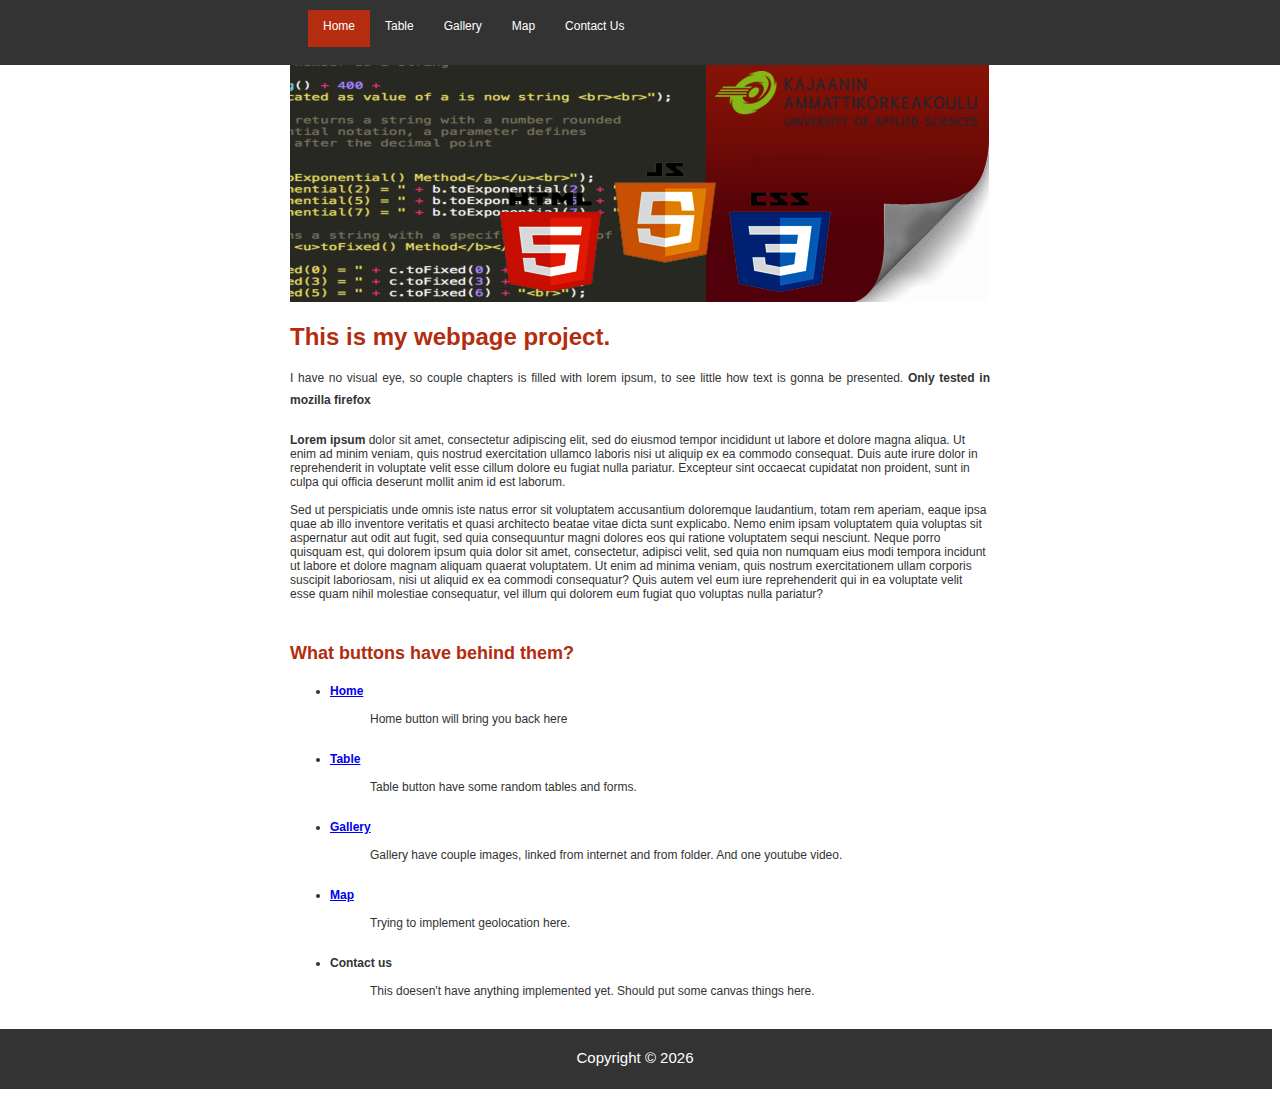
<file: index.html>
﻿

<!DOCTYPE html>
<meta http-equiv="Content-Type" content="text/html; charset=utf-8" />
<html>
    <head>
        <title>My page</title>
        <link href="css/style.css" rel="stylesheet" type="text/css">
        
    </head>
    <body>

    <div id="wrapped">
    
    <div id="topbar">
    </div>
    <ul id="topmenu">

    <div id="wrap">
    <li class="active"><a href="#">Home</a></li>
    <li><a href="table.html">Table</a></li>
    <li><a href="gallery.html">Gallery</a></li>
    <li><a href="map.html">Map</a></li>
    <li><a href="#contactus">Contact Us</a></li>

    </ul>
    </div>
    </div>
    <div id="wrap">
    <div id="header">
    </div>    
    <div id="content">
    <div id="mainpage">

    <h1>This is my webpage project. </h1>
    <p> I have no visual eye, so couple chapters is filled with lorem ipsum, to see little 
    how text is gonna be presented. <b>Only tested in mozilla firefox</b></p>
    
    <b>Lorem ipsum</b> dolor sit amet, consectetur adipiscing elit, sed do eiusmod 
    tempor incididunt ut labore et dolore magna aliqua. Ut enim ad minim veniam, quis 
    nostrud exercitation ullamco laboris nisi ut aliquip ex ea commodo consequat. Duis 
    aute irure dolor in reprehenderit in voluptate velit esse cillum dolore eu fugiat 
    nulla pariatur. Excepteur sint occaecat cupidatat non proident, sunt in culpa qui 
    officia deserunt mollit anim id est laborum.<br><br>
    
    Sed ut perspiciatis unde omnis iste natus error sit voluptatem accusantium doloremque
    laudantium, totam rem aperiam, eaque ipsa quae ab illo inventore veritatis et quasi 
    architecto beatae vitae dicta sunt explicabo. Nemo enim ipsam voluptatem quia voluptas
    sit aspernatur aut odit aut fugit, sed quia consequuntur magni dolores eos qui ratione
    voluptatem sequi nesciunt. Neque porro quisquam est, qui dolorem ipsum quia dolor sit amet,
    consectetur, adipisci velit, sed quia non numquam eius modi tempora incidunt ut labore et
    dolore magnam aliquam quaerat voluptatem. Ut enim ad minima veniam, quis nostrum exercitationem
    ullam corporis suscipit laboriosam, nisi ut aliquid ex ea commodi consequatur? Quis autem vel
    eum iure reprehenderit qui in ea voluptate velit esse quam nihil molestiae consequatur, 
    vel illum qui dolorem eum fugiat quo voluptas nulla pariatur?
    </p>
    <h2>What buttons have behind them? </h2>
    <ul>
        <li><b><a href="index.html"> Home</a></b></li>
        <dd><p>Home button will bring you back here</p></dd>
        <li><b><a href="table.html"> Table</a></b></li>
        <dd><p>Table button have some random tables and forms.</p></dd>
        <li><b><a href="gallery.html"> Gallery</a></b></li>
        <dd><p>Gallery have couple images, linked from internet and from folder. And one youtube video.</dd></p>
        <li><b><a href="map.html"> Map</a></b></li>
        <dd><p>Trying to implement geolocation here. </dd></p>
        <li><b>Contact us</b></li>
        <dd><p>This doesen't have anything implemented yet. Should put some canvas things here.</dd></p>
        
    </ul>
    </div>
    </div>
    </div>
    <div id="wrapped">
    <div id="footer">
    <p>Copyright &copy;
    <script type= "text/javascript">var ct=new Date(); document.write(ct.getFullYear());</script>
    </p>
    </div>
    </div>
    </body>
</html>
</file>
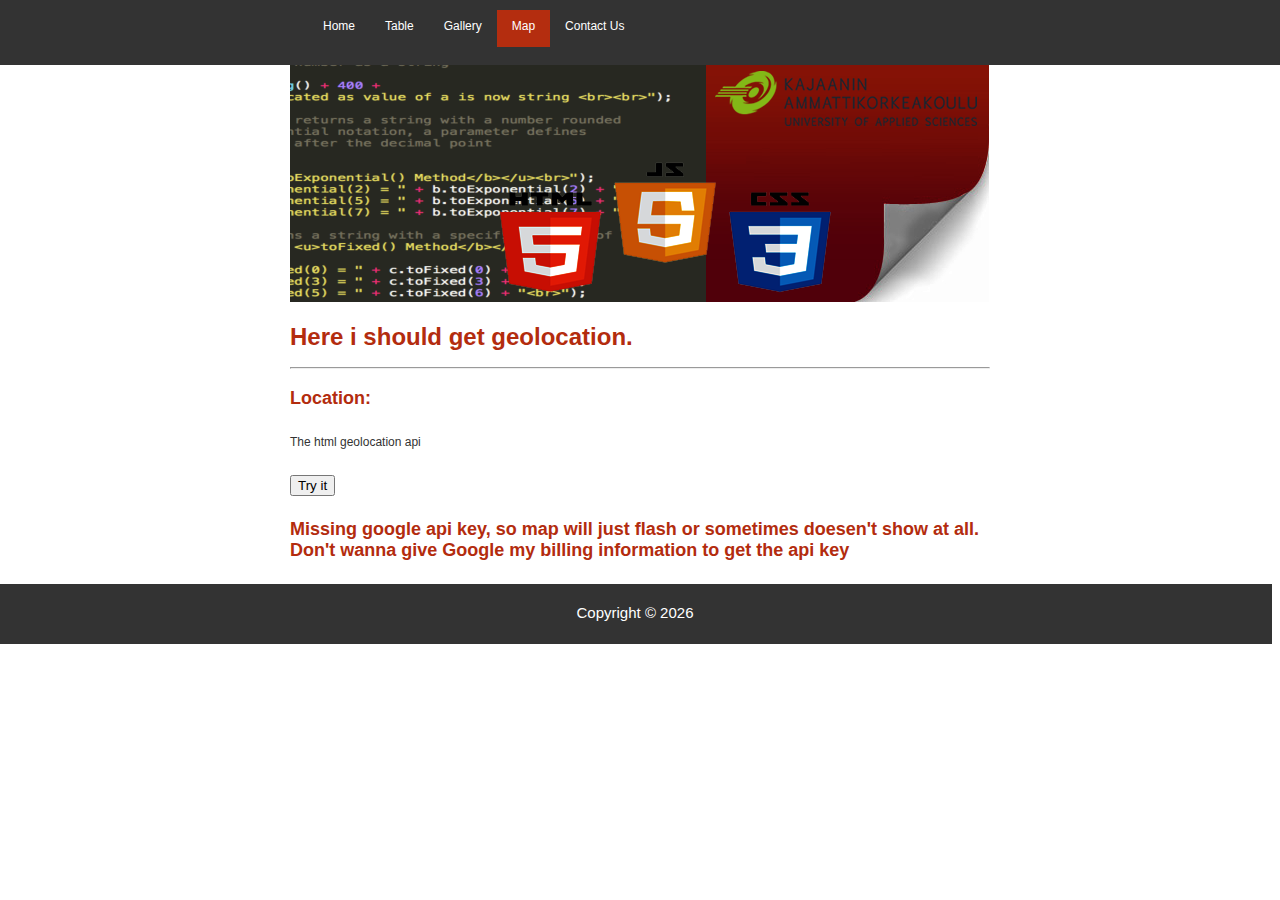
<file: map.html>
<!DOCTYPE html>
<meta http-equiv="Content-Type" content="text/html; charset=utf-8" />
<html>
    <head>
        <title>My page</title>
        <link href="css/style.css" rel="stylesheet" type="text/css">
        
    <!-- This google map doesen't work, as i don't have working api key for it -->
    <script src="https://maps.google.com/maps/api/js?key=YOUR_API_KEY"></script>
    <script>

function getLocation()
  {
  if (navigator.geolocation && "geolocation" in navigator)
    {
    navigator.geolocation.getCurrentPosition(showPosition,showError);
    }
  else{document.getElementById("demo").innerHTML="Geolocation is not supported by this browser.";}
  }

function showPosition(position)
  {
  var lat=position.coords.latitude;
  var lon=position.coords.longitude;
  document.getElementById("location").innerHTML =
  "Location: " + lat + ", " + lon;
  var latlon=new google.maps.LatLng(lat, lon)
  var mapholder=document.getElementById('mapholder')
  mapholder.style.height='250px';
  mapholder.style.width='100%';

  var myOptions={
  center:latlon,zoom:14,
  mapTypeId:google.maps.MapTypeId.ROADMAP,
  mapTypeControl:false,
  navigationControlOptions:{style:google.maps.NavigationControlStyle.SMALL}
  };
  var map=new google.maps.Map(document.getElementById("mapholder"),myOptions);
  var marker=new google.maps.Marker({position:latlon,map:map,title:"You are here!"});
  }

function showError(error)
  {
  switch(error.code) 
    {
    case error.PERMISSION_DENIED:
      x.innerHTML="User denied the request for Geolocation."
      break;
    case error.POSITION_UNAVAILABLE:
      x.innerHTML="Location information is unavailable."
      break;
    case error.TIMEOUT:
      x.innerHTML="The request to get user location timed out."
      break;
    case error.UNKNOWN_ERROR:
      x.innerHTML="An unknown error occurred."
      break;
    }
  }
</script>
        
        
    </head>
    <body>

    <div id="wrapped">
    
    <div id="topbar">
    </div>
    <ul id="topmenu">

    <div id="wrap">
    <li><a href="table.html">Home</a></li>
    <li><a href="table.html">Table</a></li>
    <li><a href="gallery.html">Gallery</a></li>
    <li class="active"><a href="#">Map</a></li>
    <li><a href="#contactus">Contact Us</a></li>

    </ul>
    </div>
    </div>
    <div id="wrap">
    <div id="header">
    </div>    
    <div id="content">
    <div id="mainpage">

    <h1>Here i should get geolocation. </h1>
    <hr>
    
    <h3><p id="location">Location:</p></h3>
    <p id="demo">The html geolocation api </p>
    <p><button onclick="getLocation()">Try it</button></p>
    <div id="mapholder"></div>
        
        <h3>Missing google api key, so map will just flash or sometimes doesen't show at all. Don't wanna give 
        Google my billing information to get the api key</h3>
    


    </div>
    </div>
    </div>
    <div id="wrapped">
    <div id="footer">
    <p>Copyright &copy;
    <script type= "text/javascript">var ct=new Date(); document.write(ct.getFullYear());</script>
    </p>
    </div>
    </div>
    </body>
</html>
</file>
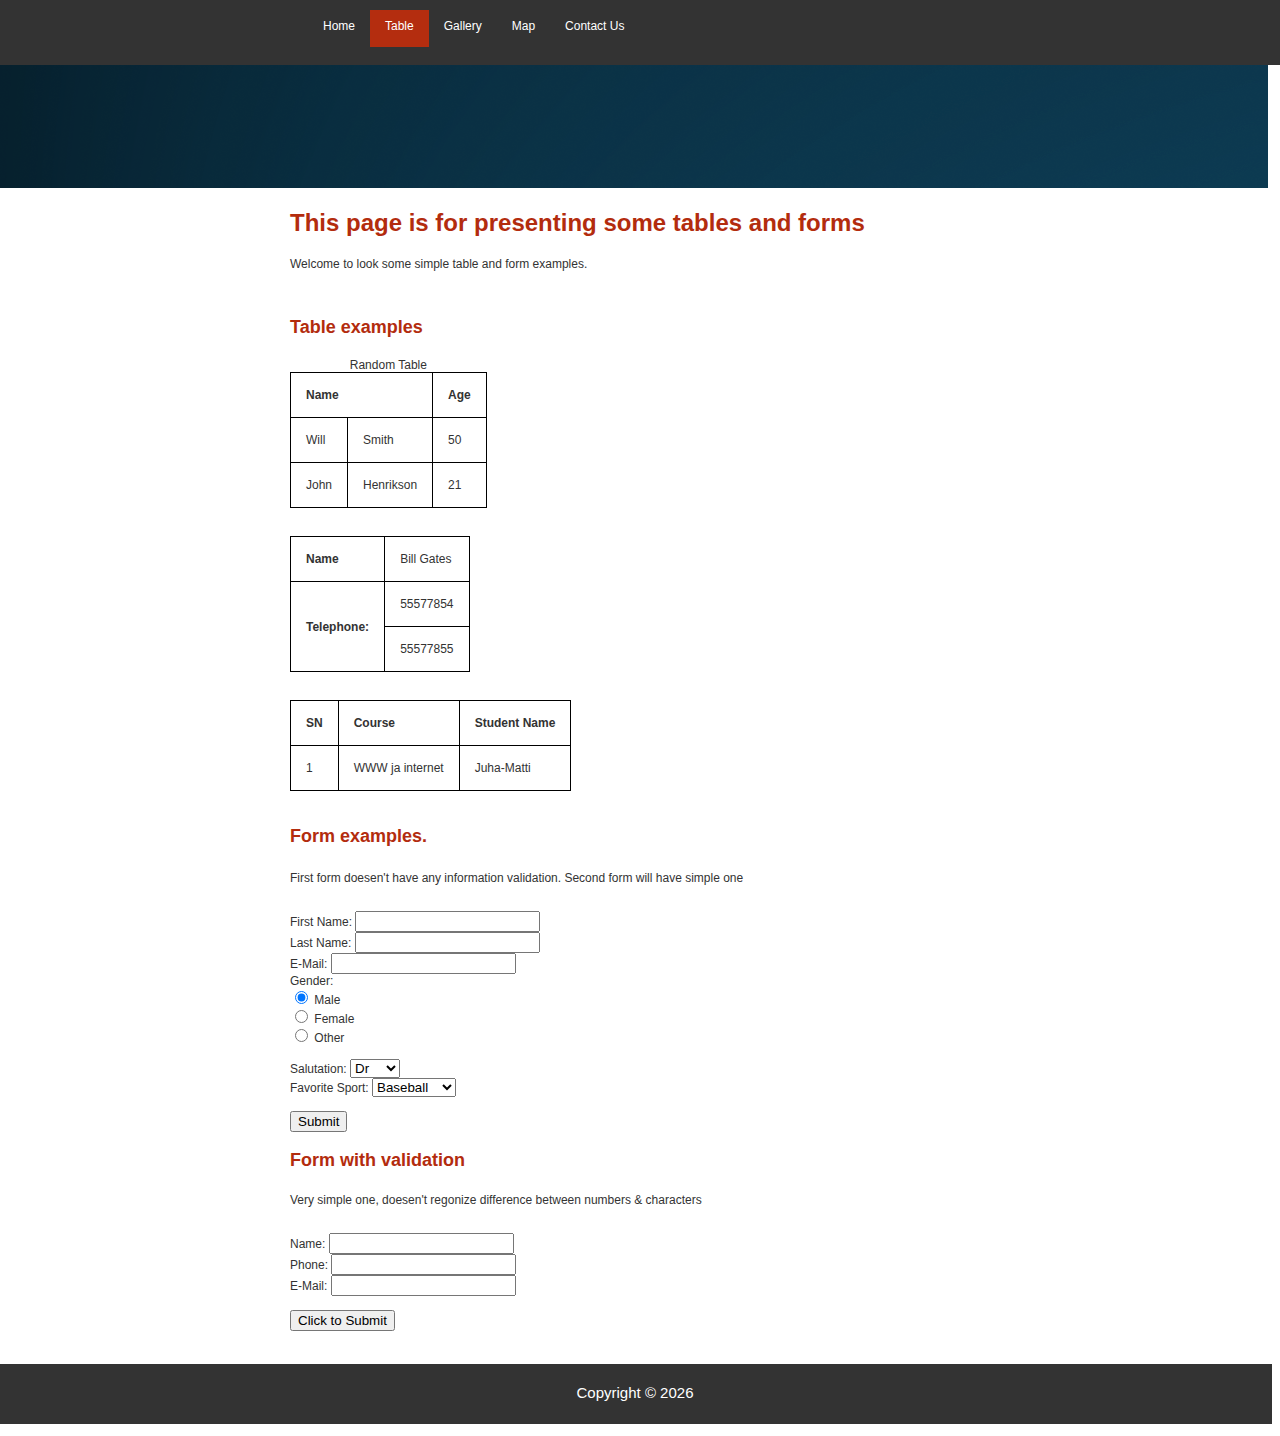
<file: table.html>
<!DOCTYPE html>
<meta http-equiv="Content-Type" content="text/html; charset=utf-8" />
<html>
    <head>
        <title>My page</title>
        <link href="css/style.css" rel="stylesheet" type="text/css">
        


        <script>
        
        function validateForm()
        {
        if (document.forms["myForm"]["name"].value==null || document.forms["myForm"]["name"].value=="")
        {
            alert("Name must be filled out");
            return false;
        }
        if (document.forms["myForm"]["phone"].value==null || document.forms["myForm"]["phone"].value=="")
        {
            alert("Phone must be filled out");
            return false;
        }
        if (document.forms["myForm"]["email"].value==null || document.forms["myForm"]["email"].value=="")
        {
            alert("Email must be filled out");
            return false;
        }
        return true;
        }
        </script>
    </head>
    <body>
    <div id="wrapped">
    
    <div id="topbar">
    </div>
    <ul id="topmenu">

    <div id="wrap">
    <li><a href="index.html">Home</a></li>
    <li class="active"><a href="#">Table</a></li>
    <li><a href="gallery.html">Gallery</a></li>
    <li><a href="map.html">Map</a></li>
    <li><a href="#contactus">Contact Us</a></li>
    </ul>
    </div>
    </div>
    
    <div id="tableheader">
    </div>  
    <div id="wrap">   
    <div id="content">
    <div id="mainpage">

    <h1>This page is for presenting some tables and forms </h1>
    <p>Welcome to look some simple table and form examples.</p>

    <h2> Table examples </h2>
    
    <table>
        <caption> Random Table </caption>
        <tr>
            <th colspan="2"> Name </th>
        <th> Age </th>
        </tr>
        <tr>
        <td> Will </td>
        <td> Smith </td>
        <td> 50 </td>
        </tr>
        <tr>
        <td> John </td>
        <td> Henrikson </td>
        <td> 21 </td>
        </tr>
    </table>
    <br>
    <br>

    <table id="t1">
        <tr>
        <th>Name</th>
        <td>Bill Gates</th>
        </tr>
        <tr>
        <th rowspan="2">Telephone:
        </th>
        <td>55577854</td>
        </tr>
        <tr>
        <td>55577855</td>

    </table> 
    <br>
    <br>
    <table id="t1">
        <tr>
        <th>SN</th>
        <th>Course</th>
        <th>Student Name</th>
        </tr>
        <tr>
        <td>1</th>
        <td>WWW ja internet</td>
        <td> Juha-Matti</td>
        </tr>
    </table>

    <h2> Form examples.</h2>
    <p>First form doesen't have any information validation. Second form will have simple one</p>
    <form>
        First Name: <input type="text" name="First Name"> <br>
        Last Name: <input type="text" name="Last Name"> <br>
        E-Mail: <input type="email" name="Email"><br>
        Gender: <br><input type="radio" name="Gender" value="male" checked> Male <br>
        <input type="radio" name="Gender" value="female"> Female <br>
        <input type="radio" name="Gender" value="other"> Other <br>
        <br>
        
        
        Salutation: <select name="salutation">
        <option>Dr</option>
        <option>Mr</option>
        <option>Mrs</option>
        <option>Miss</option>
        <option>Ms</option>
        </select>
        <br>
        Favorite Sport: <select name="sport">
        <option>Baseball</option>
        <option>Basketball</option>
        <option>Hockey</option>
        <option>Football</option>
        </select> <br><br>
        <input type="submit" value="Submit">
    </form>
    <h3> Form with validation </h3>
    <p>Very simple one, doesen't regonize difference between numbers & characters</p>
    
    <form name="myForm" onsubmit="return validateForm()">
        Name: <input type="text" name="name" /><br>
        Phone: <input type="text" name="phone" /><br>
        E-Mail: <input type="text" name="email" /><br><br>
        <input type="submit" value="Click to Submit" /><br>
    </form>
    <br><br>

    </div>
    </div>
    </div>
    <div id="wrapped">
    <div id="footer">
    <p>Copyright &copy;
    <script type= "text/javascript">var ct=new Date(); document.write(ct.getFullYear());</script>
    </p>
    </div>
    </div>
    </body>
</html>
</file>
<file: css/style.css>
body {
/*background: #FFFFFF url(../images/bg.jpg) repeat-x;*/

}
#wrapped
{
margin:-20px 0px 0px -10px;
font-family:Verdana, Arial, Helvetica, sans-serif;
font-size:12px;
color:#333333;  
}
#wrap {
width:700px;
margin:0px auto 0px auto;
font-family:Verdana, Arial, Helvetica, sans-serif;
font-size:12px;
color:#333333;
}

/* Headers*/
#header {
height:242px;
background:url(../images/header.png) no-repeat left top;
clear: both;
}

#tableheader
{
    margin: 0px 0px 0px -20px;
    height: 128px;
    width: 100vw;
    background:url(../images/tableheader.png) no-repeat left top;
    clear:both;
}

#galleryheader
{
    position: center;
    margin: 0px 0px 0px 0px;
    height: 128px;
    background:url(../images/galleryheader.png) no-repeat center;
    clear:both;
} 

#topbar {
height:8vh;
float:left;
}

/*Header Menu*/
#topmenu {


    padding:10px 0px 0px 20px;

    float: left;
    height: 55px;
    width: 100vw;
    
    background: #333333;
    position: fixed;
        
}
#topmenu li {
    display:inline;
}
#topmenu a {
    display:block;
    float:left;
    height:28px;
    margin:0px 0px 0px 0px;
    text-decoration:none;
    padding:9px 15px 0px 15px;

}
#topmenu a, #topmenu a:visited, #topmenu a:active {
    color:#FFFFFF;
}
#topmenu a:hover{
    color:#FFFFFF;
    background-color:#B52E10;
}
#topmenu .active a, #topmenu .active a:visited, #topmenu .active a:active{
    color:#FFFFFF;
    background-color: #B42D0F;
}

/*CONTENT*/
#content {
    background-color: #FFFFFF;
}
#mainpage {
    width:700px;
    float:left;
    padding: 5px 5px 5px 0px;
    height: auto;
}
#mainpage p {
    line-height:22px;
    margin: 10px 0px 22px 0px;
    text-align: justify;
}
#mainpage blockquote {
    background: #EFEFEF;
    display: block;
    margin: 5px;
    font: Georgia, "Times New Roman", Times, serif;
    font-style:italic;
}
h1, h2, h3, h4, h5 {
    color: #B32C0E;
    font-weight: bold;
    font-family: Arial, Helvetica, sans-serif;
}
#mainpage h1 {
    font-size: 24px;
    color: #B32C0E;
}
#mainpage h2 {
    font-size: 18px;
    padding-top: 20px;
    padding-bottom: 5px;
    /*border-bottom: 1px solid #B52E10;*/
}
#mainpage h3 {
    font-size: 18px;}
#mainpage h4 {
    font-size: 18px;}
#mainpage h5 {
    font-size: 16px;}
 
#div1
{
    width: 350px;
    height: 70px;
    padding: 10px;
    border: 1px solid #AAAAAA;
}
#div2
{
     width: 350px;
    height: 70px;
    padding: 10px;
    border: 1px solid #AAAAAA;
}   

#footer {

    width: 50hw;
    height: 50px;
    padding: 5px;
    color: #FFFFFF;
    text-align: center;
    background: #333333;
    font-family: Verdana, Arial, Helvetica, Sans-Serif;
    font-size: 15px;
    clear: both;
}
table {
    border-spacing: 5px;
}
table, th, td {
    border: 1px solid #000000;
    border-collapse: collapse;  
    padding: 15px;
}
th {
    text-align: left;
}

table #t1 {
    width: 75%;
    background-color: #F1F1C1;
}
</file>
